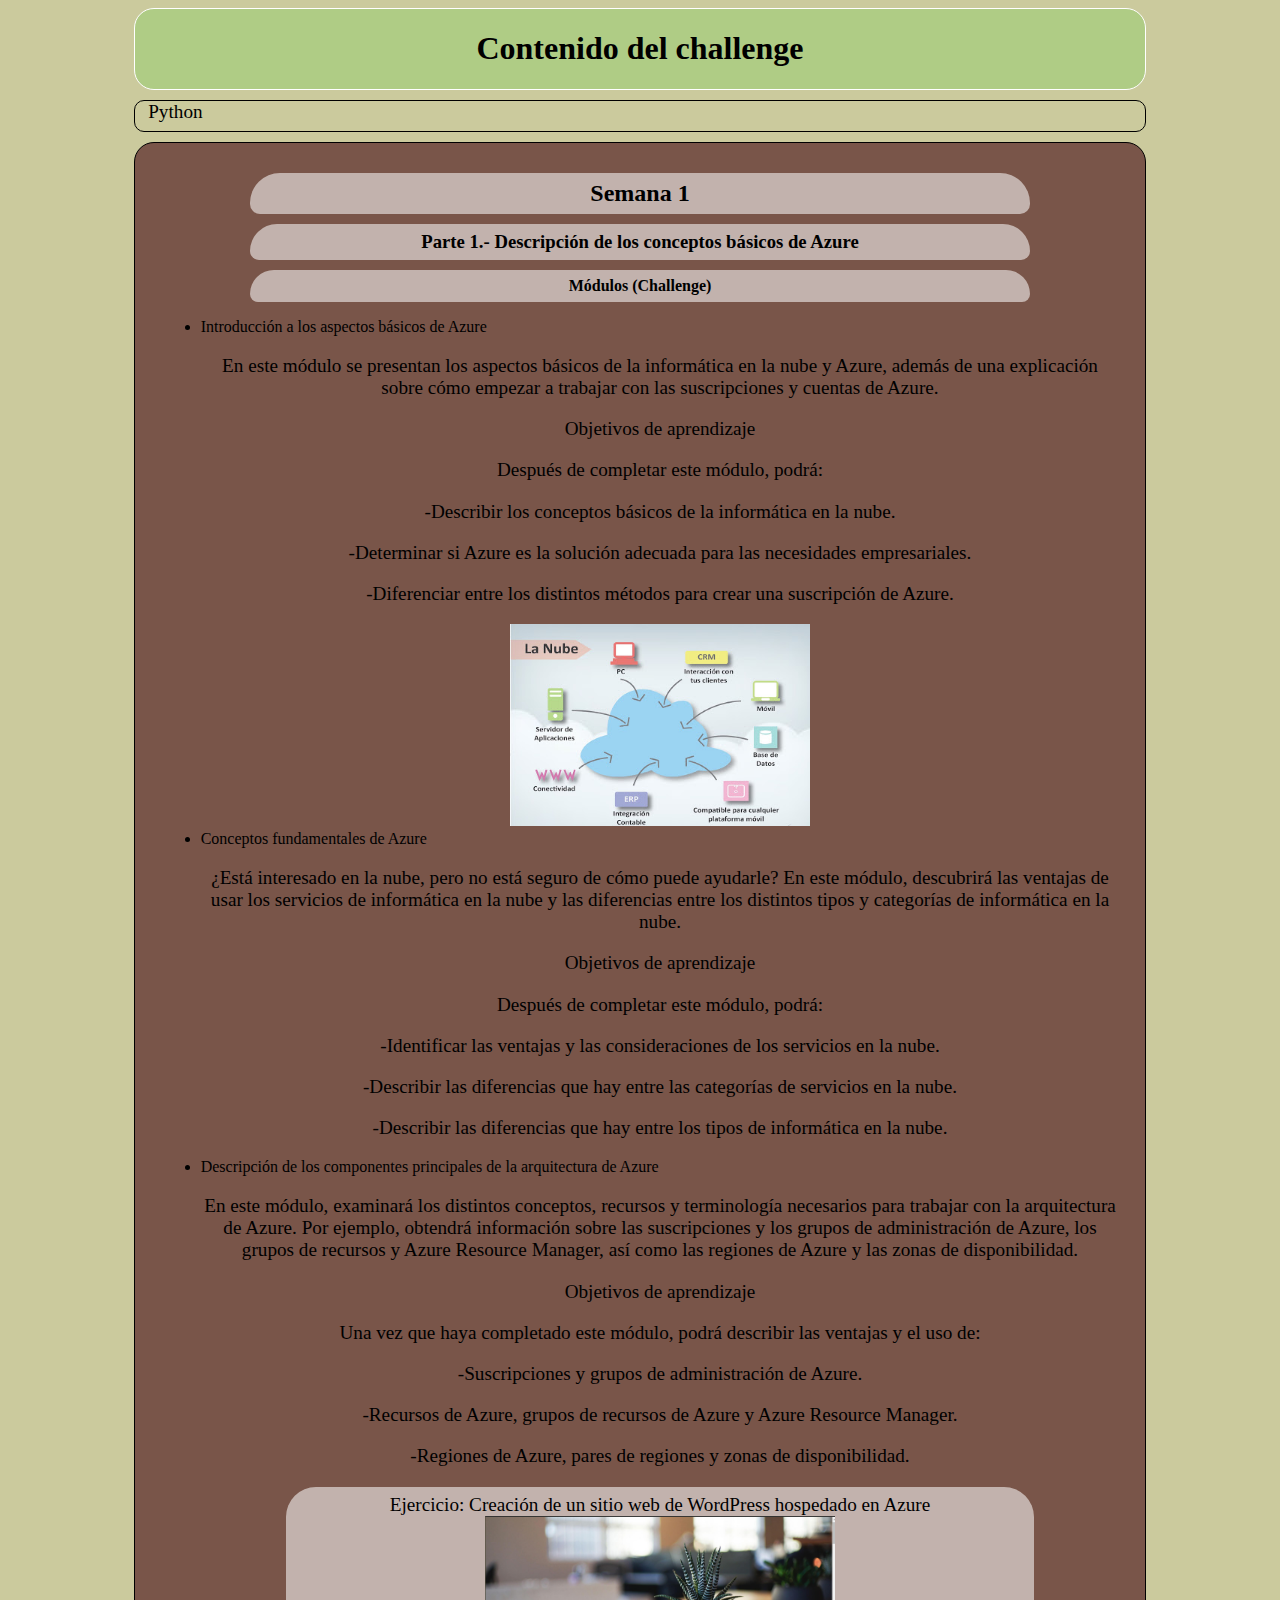
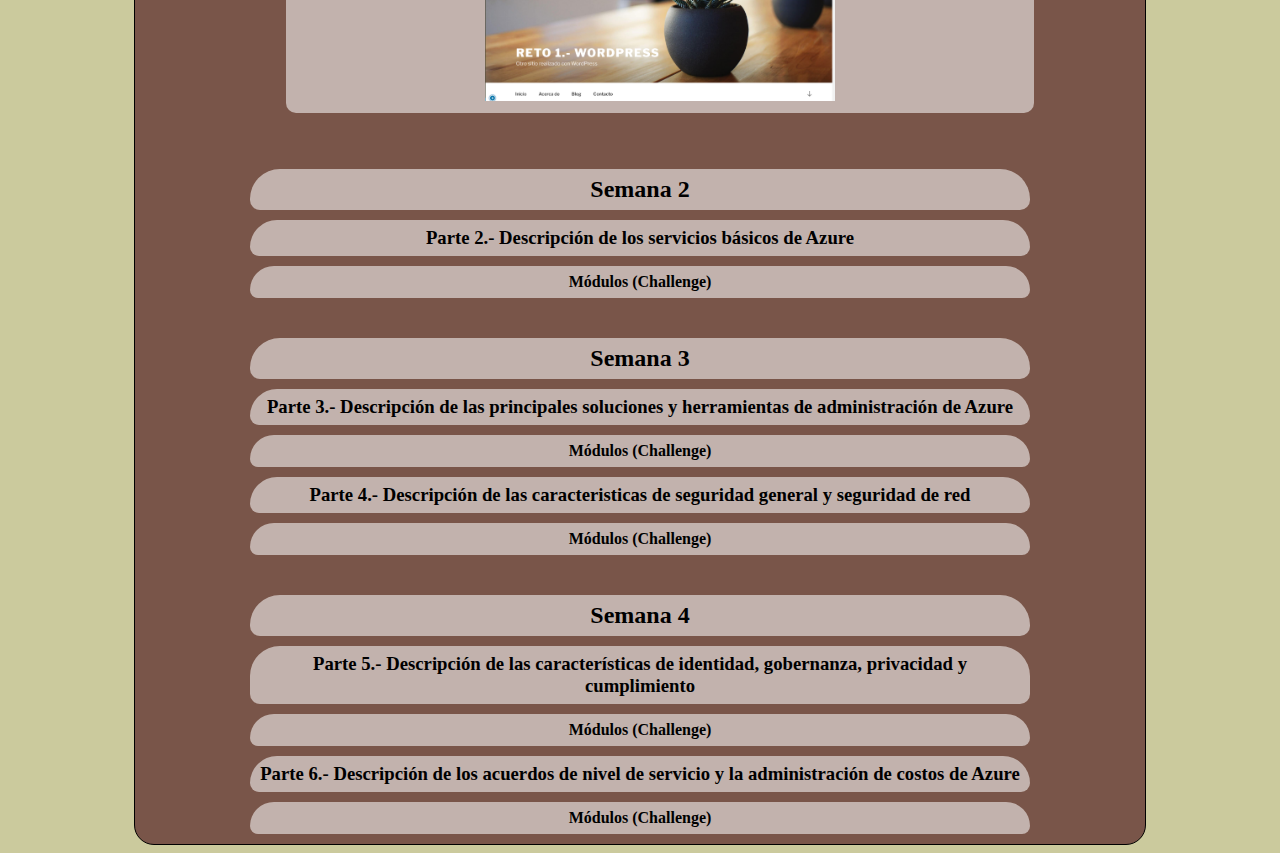
<file: index.html>
<!DOCTYPE html>
<html lang="en">
<head>
    <meta charset="UTF-8">
    <meta http-equiv="X-UA-Compatible" content="IE=edge">
    <meta name="viewport" content="width=device-width, initial-scale=1.0">
    <title>Reto 1. Innovaccion</title>
    <link rel="icon" href="img/favicon-32x32.png" type="image/png">
    <link rel="stylesheet" href="css/ind.css">
    <script src="js/ind.js"></script>
</head>
<body>
    <div id = "prim">
        <header>
            <h1>Contenido del challenge</h1>
        </header>
        <nav>
            <a id = "but" href="python.html" title = "Recomendacion de curso de python en la plataforma de Microsoft">Python</a>
        </nav>
        <div id = "cont">
            <div id="tem1" class="temas">
                <h2>Semana 1</h2>
                <h3>Parte 1.- Descripción de los conceptos básicos de Azure</h3>
                <h4>Módulos (Challenge)</h4>
                <ul id = "li1">
                    <li><a href="https://docs.microsoft.com/en-us/learn/modules/intro-to-azure-fundamentals/?WT.mc_id=cloudskillschallenge_9d729b5a-9842-4f33-a7e7-7e9c106005e1" target="_blank">Introducción a los aspectos básicos de Azure</a></li>
                    <p>En este módulo se presentan los aspectos básicos de la informática en la nube y Azure, además de una explicación sobre cómo empezar a trabajar con las suscripciones y cuentas de Azure.  
                    </p>
                    <p>Objetivos de aprendizaje</p>
                    <p>Después de completar este módulo, podrá:</p>
                    <p>-Describir los conceptos básicos de la informática en la nube.</p>
                    <p>-Determinar si Azure es la solución adecuada para las necesidades empresariales.</p>
                    <p>-Diferenciar entre los distintos métodos para crear una suscripción de Azure.</p>
                    <div align="center"><img id = "img1" src="img/diagrama-nube.jpg" alt="nube"></div>
                    <li><a href="https://docs.microsoft.com/en-us/learn/modules/fundamental-azure-concepts/?WT.mc_id=cloudskillschallenge_9d729b5a-9842-4f33-a7e7-7e9c106005e1" target="_blank">Conceptos fundamentales de Azure</a></li>
                    <p>¿Está interesado en la nube, pero no está seguro de cómo puede ayudarle? En este módulo, descubrirá las ventajas de usar los servicios de informática en la nube y las diferencias entre los distintos tipos y categorías de informática en la nube. 
                    </p>
                    <p>Objetivos de aprendizaje</p>
                    <p>Después de completar este módulo, podrá:</p>
                    <p>-Identificar las ventajas y las consideraciones de los servicios en la nube.</p>
                    <p>-Describir las diferencias que hay entre las categorías de servicios en la nube.</p>
                    <p>-Describir las diferencias que hay entre los tipos de informática en la nube.</p>
                    <li><a href="https://docs.microsoft.com/en-us/learn/modules/azure-architecture-fundamentals/?WT.mc_id=cloudskillschallenge_9d729b5a-9842-4f33-a7e7-7e9c106005e1 target="_blank"">Descripción de los componentes principales de la arquitectura de Azure</a></li>
                    <p>En este módulo, examinará los distintos conceptos, recursos y terminología necesarios para trabajar con la arquitectura de Azure. Por ejemplo, obtendrá información sobre las suscripciones y los grupos de administración de Azure, los grupos de recursos y Azure Resource Manager, así como las regiones de Azure y las zonas de disponibilidad.  
                    </p>
                    <p>Objetivos de aprendizaje</p>
                    <p>Una vez que haya completado este módulo, podrá describir las ventajas y el uso de:</p>
                    <p>-Suscripciones y grupos de administración de Azure.</p>
                    <p>-Recursos de Azure, grupos de recursos de Azure y Azure Resource Manager.</p>
                    <p>-Regiones de Azure, pares de regiones y zonas de disponibilidad.</p>
                    <p id = "eje1">Ejercicio: Creación de un sitio web de WordPress hospedado en Azure <img src="img/wordpress.png" alt="Practica 1"></p>
                </ul> 
            </div>
            <div id="tem2" class="temas">
                <h2>Semana 2</h2>
                <h3>Parte 2.- Descripción de los servicios básicos de Azure</h3>
                <h4>Módulos (Challenge)</h4>
            </div>
            <div id="tem3" class="temas">
                <h2>Semana 3</h2>
                <h3>Parte 3.- Descripción de las principales soluciones y herramientas de administración de Azure</h3>
                <h4>Módulos (Challenge)</h4>
                <h3>Parte 4.- Descripción de las caracteristicas de seguridad general y seguridad de red</h3>
                <h4>Módulos (Challenge)</h4>
            </div>
            <div id="tem4" class="temas">
                <h2>Semana 4</h2>
                <h3>Parte 5.- Descripción de las características de identidad, gobernanza, privacidad y cumplimiento</h3>
                <h4>Módulos (Challenge)</h4>
                <h3>Parte 6.- Descripción de los acuerdos de nivel de servicio y la administración de costos de Azure</h3>
                <h4>Módulos (Challenge)</h4>
            </div>
        </div>
    </div>
</body>
</html>
</file>
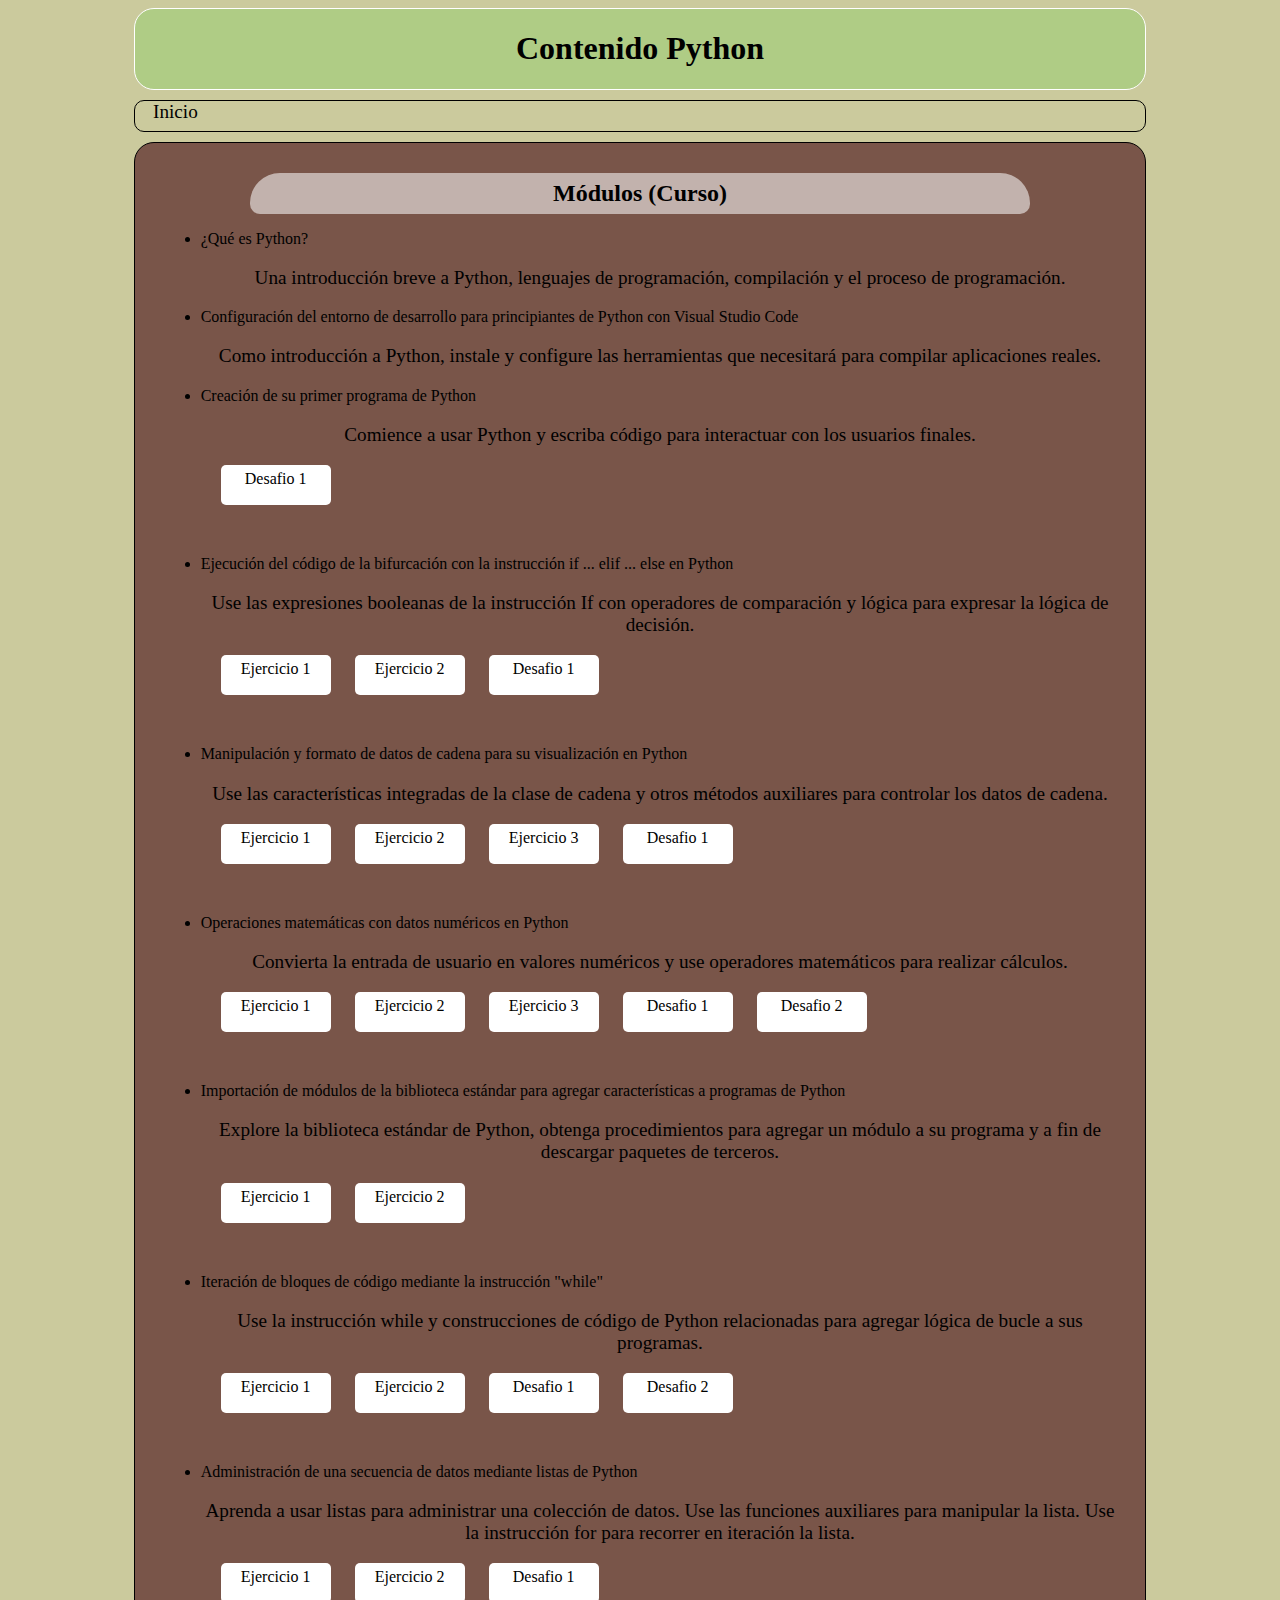
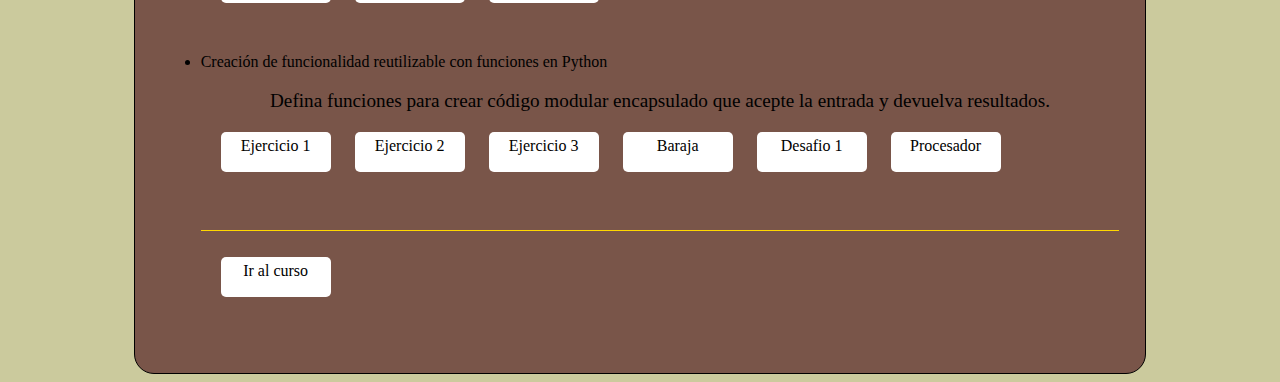
<file: python.html>
<!DOCTYPE html>
<html lang="en">
<head>
    <meta charset="UTF-8">
    <meta http-equiv="X-UA-Compatible" content="IE=edge">
    <meta name="viewport" content="width=device-width, initial-scale=1.0">
    <title>Curso Python</title>
    <link rel="stylesheet" href="css/ind.css">
    <link rel="shortcut icon" href="img/faviconpy-32x32.png" type="image/png">
</head>
<body>
        <div id = "prim">
            <header>
                <h1>Contenido Python</h1>
            </header>
            <nav>
                <a id = "but" href="index.html" title = "Regresar al inicio">Inicio</a>
            </nav>
            <div id = "cont">
                <div id="tem1" class="temas">
                    <h2>Módulos (Curso)</h2>
                    <ul id = "li1">
                        <li><a href="https://docs.microsoft.com/es-mx/learn/modules/python-introduction/" target="_blank">¿Qué es Python?</a></li>
                        <p>Una introducción breve a Python, lenguajes de programación, compilación y el proceso de programación.  
                        </p>
                        <li><a href="https://docs.microsoft.com/es-mx/learn/modules/python-install-vscode/" target="_blank">Configuración del entorno de desarrollo para principiantes de Python con Visual Studio Code</a></li>
                        <p>Como introducción a Python, instale y configure las herramientas que necesitará para compilar aplicaciones reales. 
                        </p>
                        <li><a href="https://docs.microsoft.com/es-mx/learn/modules/python-create-first/" target="_blank">Creación de su primer programa de Python</a></li>
                        <p>Comience a usar Python y escriba código para interactuar con los usuarios finales.  
                        </p>
                        <a id = "but2" href="https://github.com/JuanCarlosD33/reto1/blob/2195f9231dbb8e0b125e122f1e20be4c08b8e726/challenges/calorie%20counter.py" target="_blank">Desafio 1</a>
                        <li><a href="https://docs.microsoft.com/es-mx/learn/modules/python-if-elif-else/" target="_blank">Ejecución del código de la bifurcación con la instrucción if ... elif ... else en Python</a></li>
                        <p>Use las expresiones booleanas de la instrucción If con operadores de comparación y lógica para expresar la lógica de decisión. 
                        </p>
                        <a id = "but2" href="https://github.com/JuanCarlosD33/reto1/blob/2195f9231dbb8e0b125e122f1e20be4c08b8e726/challenges/python-if/exercise1.py" target="_blank">Ejercicio 1</a>
                        <a id = "but2" href="https://github.com/JuanCarlosD33/reto1/blob/2195f9231dbb8e0b125e122f1e20be4c08b8e726/challenges/python-if/exercise2.py" target="_blank">Ejercicio 2</a>
                        <a id = "but2" href="https://github.com/JuanCarlosD33/reto1/blob/2195f9231dbb8e0b125e122f1e20be4c08b8e726/challenges/python-if/challenge.py" target="_blank">Desafio 1</a>
                        <li><a href="https://docs.microsoft.com/es-mx/learn/modules/python-format-strings/" target="_blank">Manipulación y formato de datos de cadena para su visualización en Python</a></li>
                        <p>Use las características integradas de la clase de cadena y otros métodos auxiliares para controlar los datos de cadena. 
                        </p>
                        <a id = "but2" href="https://github.com/JuanCarlosD33/reto1/blob/2195f9231dbb8e0b125e122f1e20be4c08b8e726/challenges/python-format-strings/exercise1.py" target="_blank">Ejercicio 1</a>
                        <a id = "but2" href="https://github.com/JuanCarlosD33/reto1/blob/2195f9231dbb8e0b125e122f1e20be4c08b8e726/challenges/python-format-strings/exercise2.py" target="_blank">Ejercicio 2</a>
                        <a id = "but2" href="https://github.com/JuanCarlosD33/reto1/blob/2195f9231dbb8e0b125e122f1e20be4c08b8e726/challenges/python-format-strings/exercise3.py" target="_blank">Ejercicio 3</a>
                        <a id = "but2" href="https://github.com/JuanCarlosD33/reto1/blob/2195f9231dbb8e0b125e122f1e20be4c08b8e726/challenges/python-format-strings/challenge.py" target="_blank">Desafio 1</a>
                        <li><a href="https://docs.microsoft.com/es-mx/learn/modules/python-datatypes-numeric-operations/" target="_blank">Operaciones matemáticas con datos numéricos en Python</a></li>
                        <p>Convierta la entrada de usuario en valores numéricos y use operadores matemáticos para realizar cálculos. 
                        </p>
                        <a id = "but2" href="https://github.com/JuanCarlosD33/reto1/blob/2195f9231dbb8e0b125e122f1e20be4c08b8e726/challenges/python-numeric-operations/exercise1.py" target="_blank">Ejercicio 1</a>
                        <a id = "but2" href="https://github.com/JuanCarlosD33/reto1/blob/2195f9231dbb8e0b125e122f1e20be4c08b8e726/challenges/python-numeric-operations/exercise2.py" target="_blank">Ejercicio 2</a>
                        <a id = "but2" href="https://github.com/JuanCarlosD33/reto1/blob/2195f9231dbb8e0b125e122f1e20be4c08b8e726/challenges/python-numeric-operations/exercise3.py" target="_blank">Ejercicio 3</a>
                        <a id = "but2" href="https://github.com/JuanCarlosD33/reto1/blob/2195f9231dbb8e0b125e122f1e20be4c08b8e726/challenges/python-numeric-operations/challenge1.py" target="_blank">Desafio 1</a>
                        <a id = "but2" href="https://github.com/JuanCarlosD33/reto1/blob/2195f9231dbb8e0b125e122f1e20be4c08b8e726/challenges/python-numeric-operations/challenge2.py" target="_blank">Desafio 2</a>
                        <li><a href="https://docs.microsoft.com/es-mx/learn/modules/python-standard-library/" target="_blank">Importación de módulos de la biblioteca estándar para agregar características a programas de Python</a></li>
                        <p>Explore la biblioteca estándar de Python, obtenga procedimientos para agregar un módulo a su programa y a fin de descargar paquetes de terceros.  
                        </p>
                        <a id = "but2" href="https://github.com/JuanCarlosD33/reto1/blob/2195f9231dbb8e0b125e122f1e20be4c08b8e726/challenges/python-standard-library/exercise1.py" target="_blank">Ejercicio 1</a>
                        <a id = "but2" href="https://github.com/JuanCarlosD33/reto1/blob/2195f9231dbb8e0b125e122f1e20be4c08b8e726/challenges/python-standard-library/exercise2.py" target="_blank">Ejercicio 2</a>
                        <li><a href="https://docs.microsoft.com/es-mx/learn/modules/python-while/" target="_blank">Iteración de bloques de código mediante la instrucción "while"</a></li>
                        <p>Use la instrucción while y construcciones de código de Python relacionadas para agregar lógica de bucle a sus programas.  
                        </p>
                        <a id = "but2" href="https://github.com/JuanCarlosD33/reto1/blob/2195f9231dbb8e0b125e122f1e20be4c08b8e726/challenges/python-while/exercise1.py" target="_blank">Ejercicio 1</a>
                        <a id = "but2" href="https://github.com/JuanCarlosD33/reto1/blob/2195f9231dbb8e0b125e122f1e20be4c08b8e726/challenges/python-while/exercise2.py" target="_blank">Ejercicio 2</a>
                        <a id = "but2" href="https://github.com/JuanCarlosD33/reto1/blob/2195f9231dbb8e0b125e122f1e20be4c08b8e726/challenges/python-while/challenge1.py" target="_blank">Desafio 1</a>
                        <a id = "but2" href="https://github.com/JuanCarlosD33/reto1/blob/2195f9231dbb8e0b125e122f1e20be4c08b8e726/challenges/python-while/challenge2.py" target="_blank">Desafio 2</a>
                        <li><a href="https://docs.microsoft.com/es-mx/learn/modules/python-lists/" target="_blank">Administración de una secuencia de datos mediante listas de Python</a></li>
                        <p>Aprenda a usar listas para administrar una colección de datos. Use las funciones auxiliares para manipular la lista. Use la instrucción for para recorrer en iteración la lista. 
                        </p>
                        <a id="but2"
                        href="https://github.com/JuanCarlosD33/reto1/blob/main/challenges/python-lists/exercise1.py"
                        target="_blank">Ejercicio 1</a>
                        <a id="but2"
                        href="https://github.com/JuanCarlosD33/reto1/blob/main/challenges/python-lists/exercise2.py"
                        target="_blank">Ejercicio 2</a>
                        <a id="but2"
                        href="https://github.com/JuanCarlosD33/reto1/blob/main/challenges/python-lists/challenge1.py"
                        target="_blank">Desafio 1</a>
                        <li><a href="https://docs.microsoft.com/es-mx/learn/modules/python-functions/" target="_blank">Creación de funcionalidad reutilizable con funciones en Python</a></li>
                        <p>Defina funciones para crear código modular encapsulado que acepte la entrada y devuelva resultados. 
                        </p>
                        <a id = "but2" href="https://github.com/JuanCarlosD33/reto1/blob/main/challenges/python-functions/exercise1.py" target="_blank">Ejercicio 1</a>
                        <a id = "but2" href="https://github.com/JuanCarlosD33/reto1/blob/main/challenges/python-functions/exercise2.py" target="_blank">Ejercicio 2</a>
                        <a id = "but2" href="https://github.com/JuanCarlosD33/reto1/blob/main/challenges/python-functions/exercise3.py" target="_blank">Ejercicio 3</a>
                        <a id = "but2" href="https://github.com/JuanCarlosD33/reto1/blob/main/challenges/python-functions/deck.py" target="_blank">Baraja</a>
                        <a id = "but2" href="https://github.com/JuanCarlosD33/reto1/blob/main/challenges/python-functions/challenge.py" target="_blank">Desafio 1</a>
                        <a id = "but2" href="https://github.com/JuanCarlosD33/reto1/blob/main/challenges/python-functions/processor.py" target="_blank">Procesador</a>
                        <hr color="gold" size=1>
                        <br>
                        <a id = "but2" href="https://docs.microsoft.com/es-mx/learn/paths/python-first-steps/" target="_blank">Ir al curso</a>
                    </ul> 
                </div>
            </div>
        </div>
</body>
</html>
</file>
<file: css/ind.css>
body{
    background: rgba(153, 151, 62, 0.507);
}

#prim{

    width: 80%;
    margin: auto;
}

header{

    background: rgba(38, 221, 14, 0.164);
    color: rgb(0, 0, 0);
    border: 1px solid white;
    text-align: center;
    border-radius: 20px 20px;
}

#cont{ 

    background: rgba(92, 42, 42, 0.733);
    margin-top: 10px;
    border: 1px solid black;
    border-radius: 20px 20px;
}

.temas{

    width: 95%;
    margin: auto;
    margin-top: 10px;
    border-radius: 10px;
    padding: 10px;
}

.temas:hover{

    background: rgba(219, 216, 22, 0.308);
}

.temas h2, h3, h4, #eje1{

    background: rgba(255, 255, 255, 0.548);
    text-align: center;
    border-radius: 30px 30px 10px 10px;
    width: 80%;
    margin: auto;
    margin-top: 10px;   
    padding: 7px;
}

#li1 li a{

    text-decoration: none;
    color: black;
}

#li1 li a:hover{

    font-size: large;
    color: rgb(134, 58, 141);
}

#li1 p{

    text-align: center;
    font-size: larger;
}

#img1{

    width: 300px;
    text-align: center;
    align-items: center;
}

#eje1 img{

    width: 350px;
}

nav{
    
    height: 30px;
    margin-top: 10px;
    border: 1px solid black;
    border-radius: 10px 10px;
}

#but{

    display: block;
    width: 80px;
    height: 30px;
    text-align: center;
    text-decoration: none;
    color: black;
    font-size: larger;
    border-radius: 10px 0px 0px 10px;
}

#but:hover{

    background: white;
}

#but2{
    
    display: inline-block;
    width: 100px;
    height: 30px;
    background: white;
    text-align: center;
    text-decoration: none;
    color: black;
    padding: 5px;
    border-radius: 5px;
    margin-bottom: 50px;
    margin-left: 20px;
}

#but2:hover{

    background: rgba(255, 255, 255, 0.432);
}
</file>
